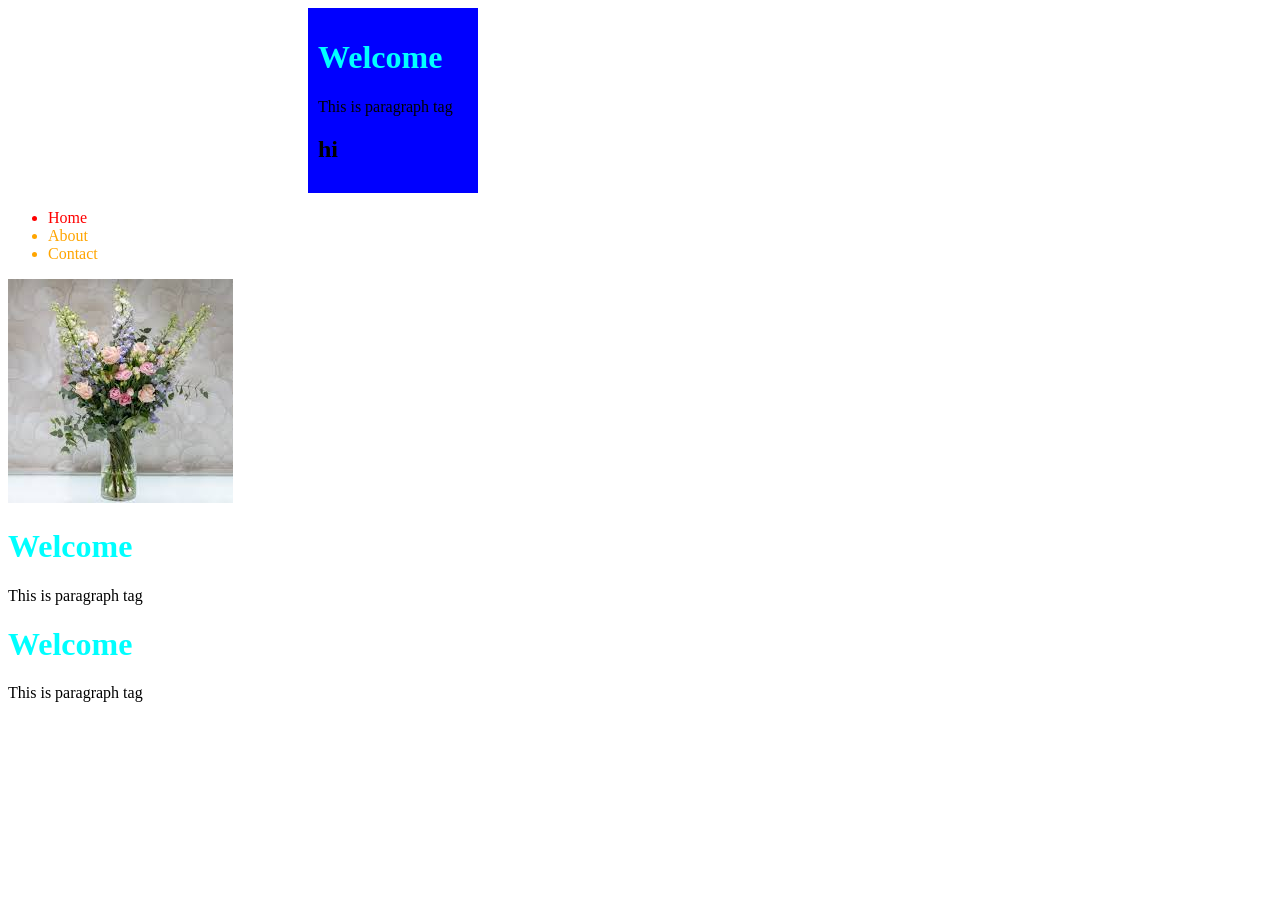
<file: home.html>
<!DOCTYPE html>
<html lang="en">
<head>
    <meta charset="UTF-8">
    <meta name="viewport" content="width=device-width, initial-scale=1.0">
    <title>Home page</title>
    <link rel="stylesheet" href="home.css">
</head>
<body>
    <div id="divv">
       <h1>Welcome</h1>
     <p>This is paragraph tag</p>
      <h2>hi</h2>
    </div>
    
    <ul>
        <li id="E1">Home</li>
        <li class="l2">About</li>
        <li class="l2">Contact</li>
    </ul>
    <img src="bg1.png">
    <h1>Welcome</h1>
    <p>This is paragraph tag</p>
    <h1>Welcome</h1>
    <p>This is paragraph tag</p>
</body>
</html>
</file>
<file: home.css>
h1{
    color:aqua;
}
#E1{
  color:red;
}
.l2{
    color:orange;
}

#divv{
    background-color: blue;
    width:150px;
    padding: 10px;
    margin-left:300px;
}
</file>
